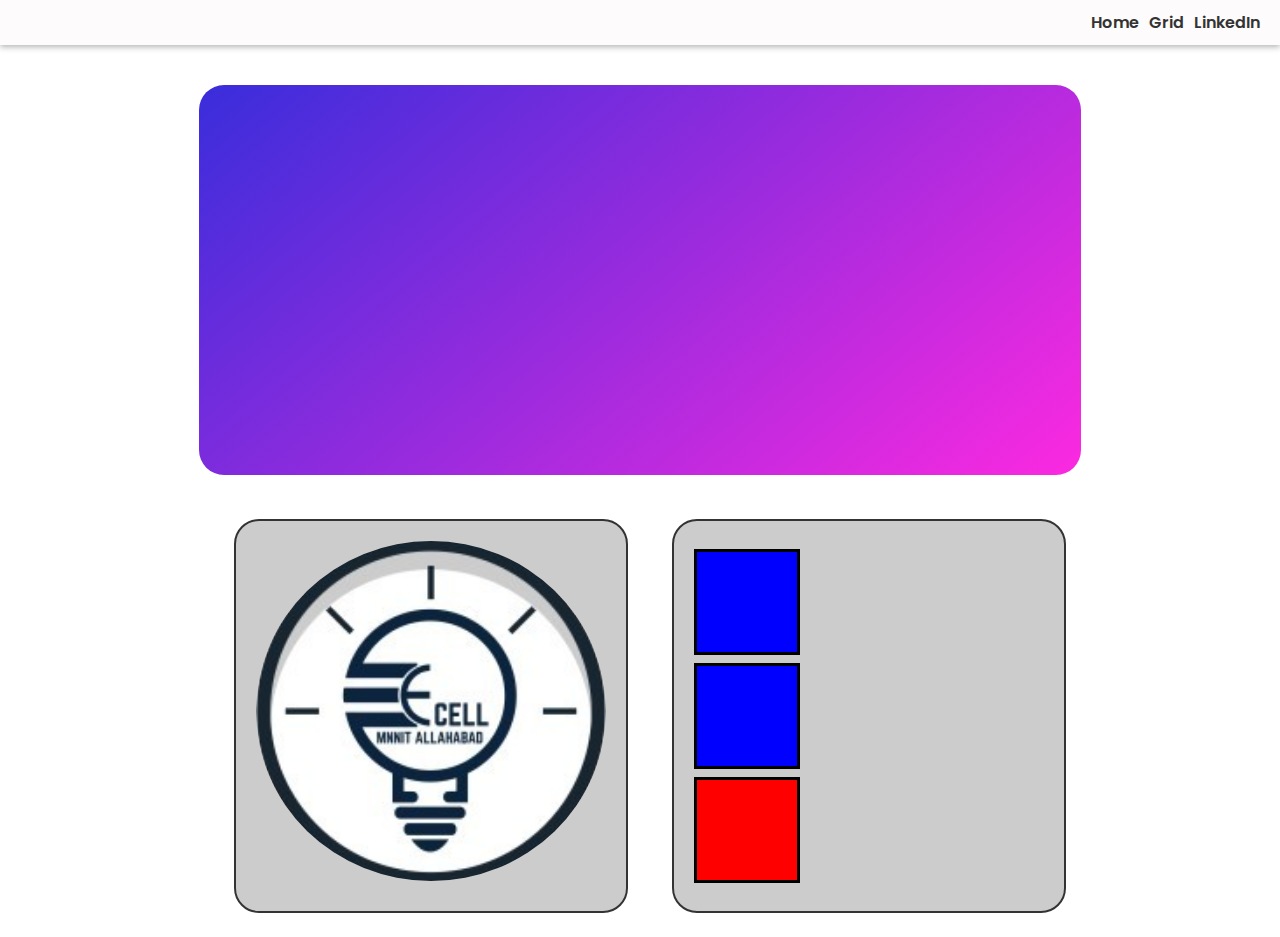
<file: index.html>
<!DOCTYPE html>
<html lang="en">
<head>
    <meta charset="UTF-8">
    <meta name="viewport" content="width=device-width, initial-scale=1.0">
    <title>MyProject</title>
    <link rel="stylesheet" href="style.css">
</head>
<body>
    <nav class="navbar">
        <div class="container">
            <div class="navbar-links">
                <a href="second.html" class="navbar-link">Home</a>
                <a href="index.html" class="navbar-link">Grid</a>
                <a href="https://www.linkedin.com/in/sumit-verma-b007771a5" class="navbar-link">LinkedIn</a>
            </div>
        </div>
    </nav>
    <!-- First Container -->
 <!-- Parent container for the curved containers -->
 <div class="container2">
    <div class="curved-containers">
        <!-- First Container -->
        <section class="curved-container" id="first-container">
           
        </section>

        <!-- Second Container -->
        <section class="curved-container" id="second-container">
            <div class="second-container-child"></div>
        </section>

        <!-- Third Container -->
        <section class="curved-container" id="third-container"> 
            <div class="third-container-child"></div>
            <div class="third-container-child"></div>
            <div class="third-container-child" id="last"></div>
    </section>
</div>
<script src="script.js"></script>
</body>
</html>
</file>
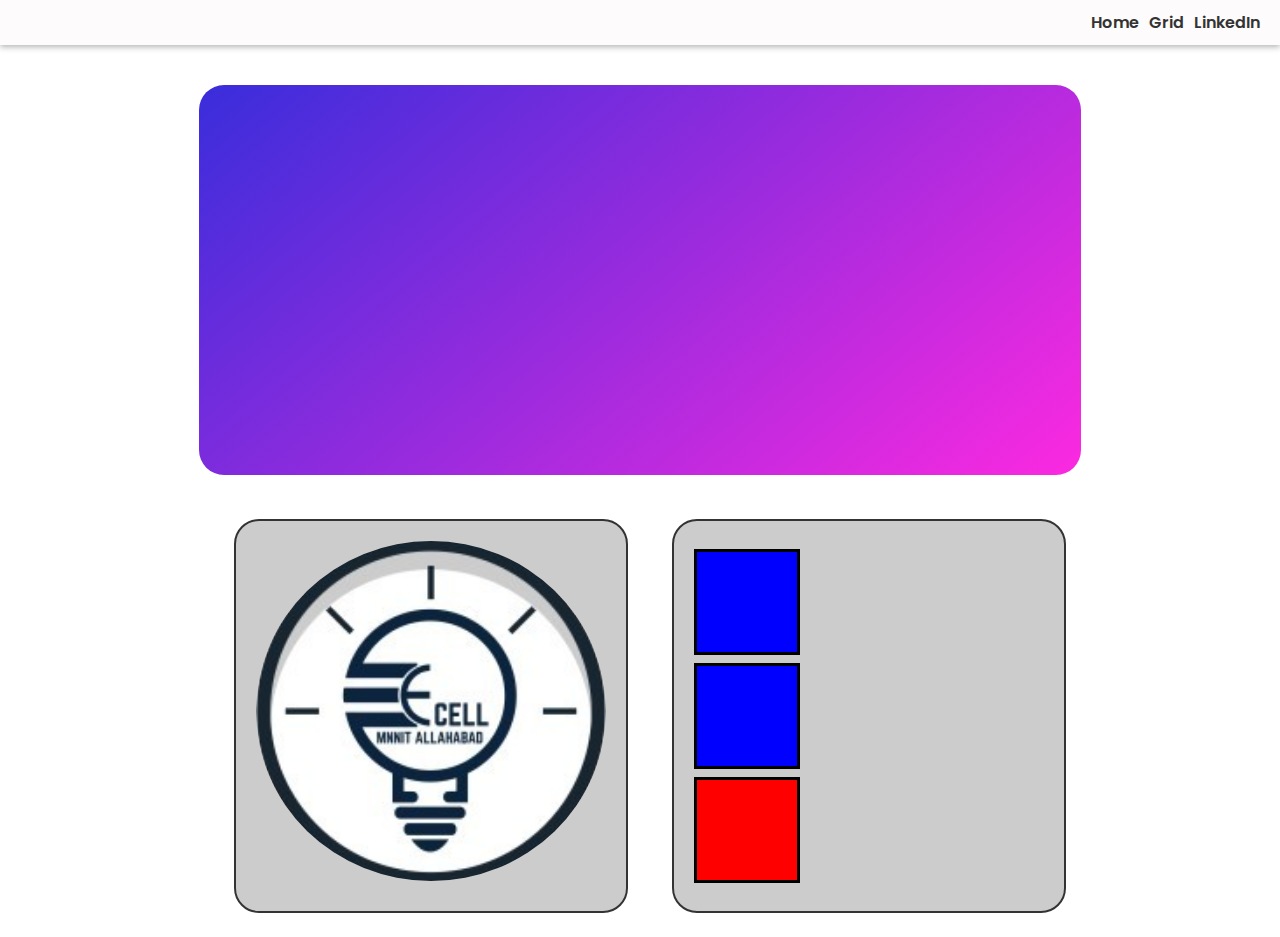
<file: project1/index.html>
<!DOCTYPE html>
<html lang="en">
<head>
    <meta charset="UTF-8">
    <meta name="viewport" content="width=device-width, initial-scale=1.0">
    <title>MyProject</title>
    <link rel="stylesheet" href="style.css">
</head>
<body>
    <nav class="navbar">
        <div class="container">
            <div class="navbar-links">
                <a href="second.html" class="navbar-link">Home</a>
                <a href="index.html" class="navbar-link">Grid</a>
                <a href="https://www.linkedin.com/in/sumit-verma-b007771a5" class="navbar-link">LinkedIn</a>
            </div>
        </div>
    </nav>
    <!-- First Container -->
 <!-- Parent container for the curved containers -->
 <div class="container2">
    <div class="curved-containers">
        <!-- First Container -->
        <section class="curved-container" id="first-container">
           
        </section>

        <!-- Second Container -->
        <section class="curved-container" id="second-container">
            <div class="second-container-child"></div>
        </section>

        <!-- Third Container -->
        <section class="curved-container" id="third-container"> 
            <div class="third-container-child"></div>
            <div class="third-container-child"></div>
            <div class="third-container-child" id="last"></div>
    </section>
</div>
<script src="script.js"></script>
</body>
</html>
</file>
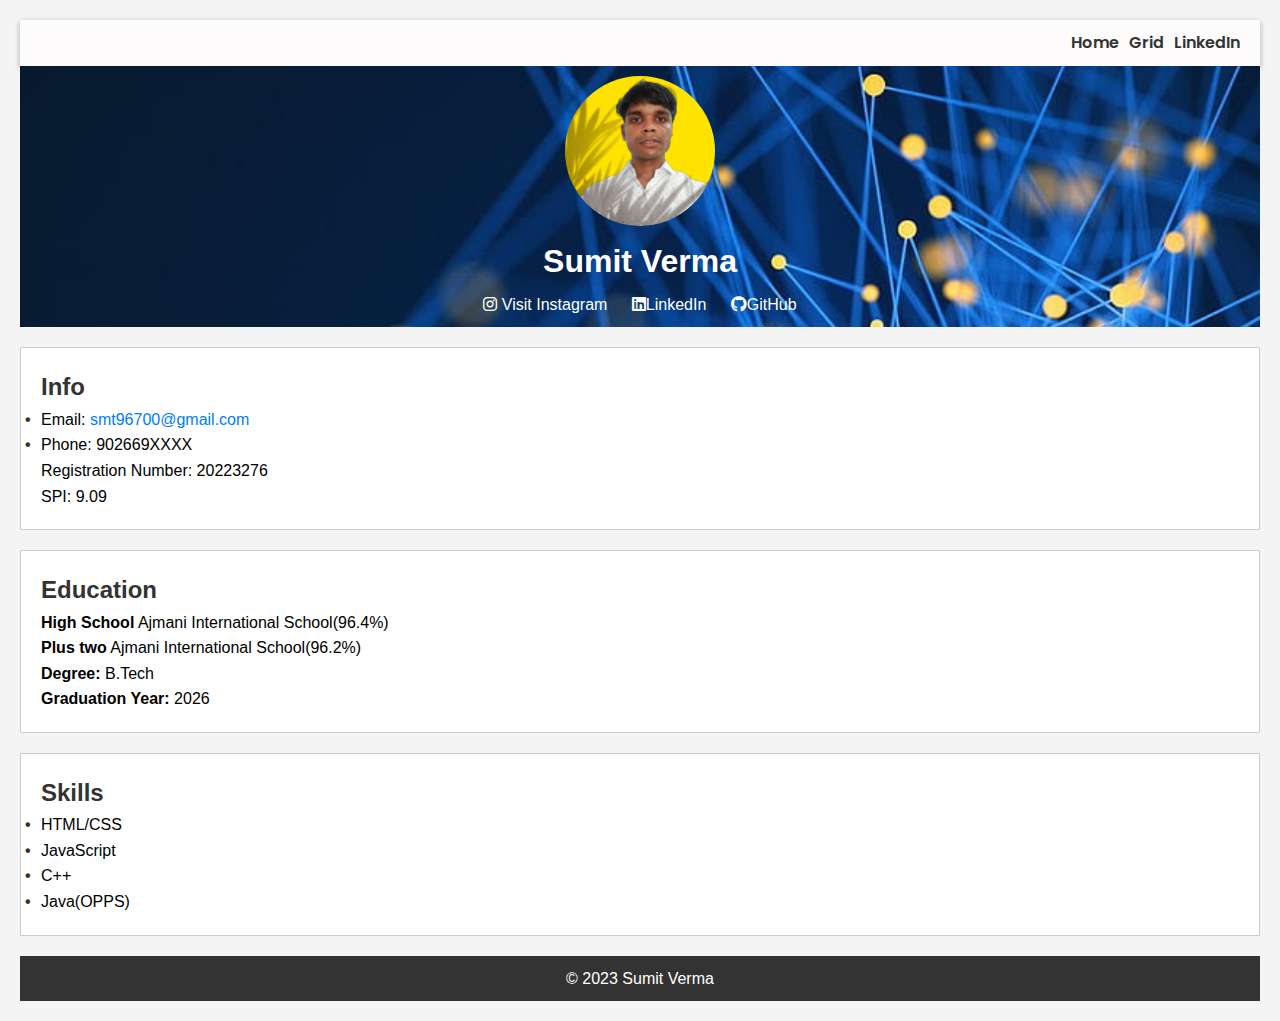
<file: second.html>
<!DOCTYPE html>
<html lang="en">
<head>
    <meta charset="UTF-8">
    <meta name="viewport" content="width=device-width, initial-scale=1.0">
    <link rel="stylesheet" href="style2.css">
    <link rel="stylesheet" href="https://cdnjs.cloudflare.com/ajax/libs/font-awesome/6.0.0-beta3/css/all.min.css">
    <title>My Resume</title>
</head>
<body>
    <nav class="navbar">
        <div class="container">
            <div class="navbar-links">
                <a href="second.html" class="navbar-link">Home</a>
                <a href="index.html" class="navbar-link">Grid</a>
                <a href="https://www.linkedin.com/in/sumit-verma-b007771a5" class="navbar-link">LinkedIn</a>
            </div>
        </div>
    </nav>
    <header>
        <div class="profile-picture">
            <img src="images/profile.jpeg" alt="Your Profile Picture">
        </div>
        <h1>Sumit Verma</h1>
        <a href="https://www.instagram.com/smt.6835/" target="_blank" class="instagram-button">
        <i class="fab fa-instagram"></i> Visit Instagram
    </a>
    <a href="https://www.linkedin.com/in/sumit-verma-b007771a5" target="_blank"><i class="fab fa-linkedin"></i>LinkedIn</a>
    <a href="https://github.com/smt96700" target="_blank"><i class="fab fa-github"></i>GitHub</a>   
</header>

    <section id="contact">
        <h2>Info</h2>
        <ul>
            <li>Email: <a href="mailto:smt96700@gmail.com">smt96700@gmail.com</a>
            </li>
            <li>Phone: 902669XXXX</li>
           
            <p>Registration Number: 20223276</p>
            <p>SPI: 9.09</p>
        </ul>
    </section>

    <section id="education">
        <h2>Education</h2>
        <p><strong>High School</strong> Ajmani International School(96.4%)</p>
        <p><strong>Plus two</strong> Ajmani International School(96.2%)</p>
        <p><strong>Degree: </strong> B.Tech</p>
        <p><strong>Graduation Year:</strong> 2026</p>
    </section>

    <section id="skills">
        <h2>Skills</h2>
        <ul>
            <li>HTML/CSS</li>
            <li>JavaScript</li>
            <li>C++</li>
            <li>Java(OPPS)</li>
        </ul>
    </section>

    <footer>
        <p>&copy; 2023 Sumit Verma</p>
    </footer>
</body>
</html>
</file>
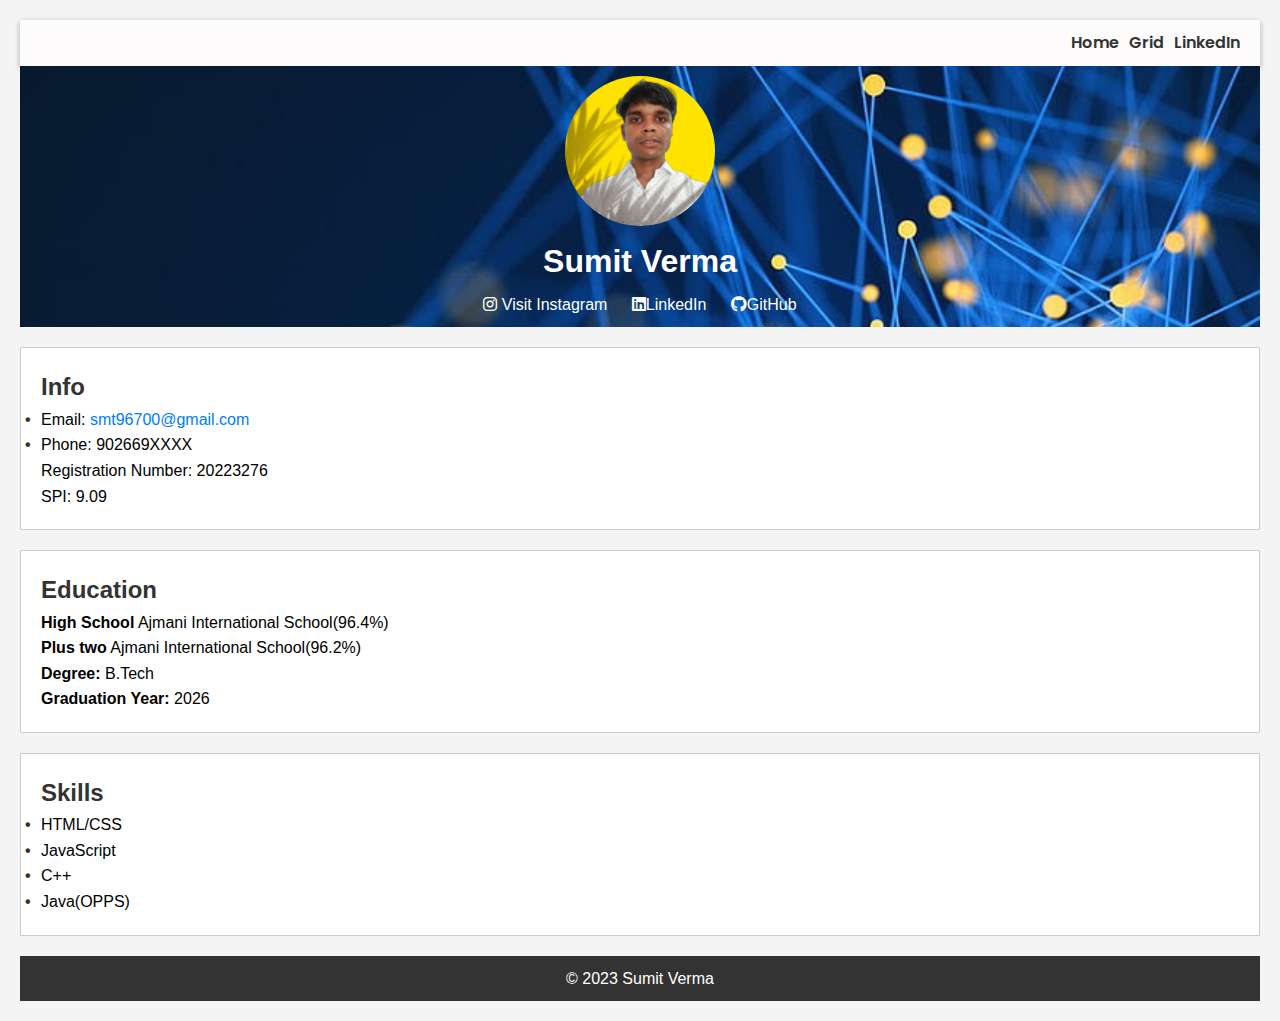
<file: project1/second.html>
<!DOCTYPE html>
<html lang="en">
<head>
    <meta charset="UTF-8">
    <meta name="viewport" content="width=device-width, initial-scale=1.0">
    <link rel="stylesheet" href="style2.css">
    <link rel="stylesheet" href="https://cdnjs.cloudflare.com/ajax/libs/font-awesome/6.0.0-beta3/css/all.min.css">
    <title>My Resume</title>
</head>
<body>
    <nav class="navbar">
        <div class="container">
            <div class="navbar-links">
                <a href="second.html" class="navbar-link">Home</a>
                <a href="index.html" class="navbar-link">Grid</a>
                <a href="https://www.linkedin.com/in/sumit-verma-b007771a5" class="navbar-link">LinkedIn</a>
            </div>
        </div>
    </nav>
    <header>
        <div class="profile-picture">
            <img src="images/profile.jpeg" alt="Your Profile Picture">
        </div>
        <h1>Sumit Verma</h1>
        <a href="https://www.instagram.com/smt.6835/" target="_blank" class="instagram-button">
        <i class="fab fa-instagram"></i> Visit Instagram
    </a>
    <a href="https://www.linkedin.com/in/sumit-verma-b007771a5" target="_blank"><i class="fab fa-linkedin"></i>LinkedIn</a>
    <a href="https://github.com/smt96700" target="_blank"><i class="fab fa-github"></i>GitHub</a>   
</header>

    <section id="contact">
        <h2>Info</h2>
        <ul>
            <li>Email: <a href="mailto:smt96700@gmail.com">smt96700@gmail.com</a>
            </li>
            <li>Phone: 902669XXXX</li>
           
            <p>Registration Number: 20223276</p>
            <p>SPI: 9.09</p>
        </ul>
    </section>

    <section id="education">
        <h2>Education</h2>
        <p><strong>High School</strong> Ajmani International School(96.4%)</p>
        <p><strong>Plus two</strong> Ajmani International School(96.2%)</p>
        <p><strong>Degree: </strong> B.Tech</p>
        <p><strong>Graduation Year:</strong> 2026</p>
    </section>

    <section id="skills">
        <h2>Skills</h2>
        <ul>
            <li>HTML/CSS</li>
            <li>JavaScript</li>
            <li>C++</li>
            <li>Java(OPPS)</li>
        </ul>
    </section>

    <footer>
        <p>&copy; 2023 Sumit Verma</p>
    </footer>
</body>
</html>
</file>
<file: style.css>
/* Reset some default styles */
@import url('https://fonts.googleapis.com/css2?family=Poppins&family=Ubuntu&family=Varela+Round&display=swap');
body, ul {
    margin: 0;
    padding: 0;
}

/* Define the styles for the navigation bar */
.navbar {
    background-color: #fdfbfb; /* Background color of the navbar */
    color: #333; /* Text color */
    font-family: Arial, sans-serif; /* Font for the links */
    box-shadow: 0px 2px 6px rgba(0, 0, 0, 0.3);
}

.container {
    max-width: 960px; /* Limit the width of the container */
    margin-left: auto; /* Center the container horizontally */
    padding: 10px 20px; /* Add some padding inside the container */
}

.navbar-links {
    display: flex; /* Display the links horizontally */
    justify-content: flex-end; /* Align links to the right */
    align-items: center; /* Center vertically */
    gap: 10px; /* Add spacing between links */
}

.navbar-link {
    text-decoration: none; /* Remove underline from links */
    color: #333; /* Text color for links */
    font-family: Poppins;
    font-weight: 600;
}

/* Media query for responsiveness */



/* ... your existing CSS ... */

/* Style for the curved containers */
.curved-container {
    
    background-color: #3498db; /* Background color of the containers */
    color: #fff; /* Text color */
    border-radius: 25px; /* Curved vertices */
    padding: 20px; /* Add padding inside the containers */
    margin: 20px; /* Add margin around the containers */
    text-align: center; /* Center text horizontally */
}
/* Parent container for the curved containers */
.container2 {
    text-align: center; /* Center the inline-block elements horizontally */
    margin-top: 20px; /* Add margin at the top if needed */
}

/* Style for the curved containers */
.curved-containers {
    display: inline-block; /* Use Flexbox to arrange child divs */
}
.curved-container {
    display:inline-block; /*Display the containers inline */
    width: 350px;
    height:350px;
     background-color: #fff;/* background */
    color: #fff; /* Text color */
    border-radius: 25px; /* Curved vertices */
    padding: 20px; /* Add padding inside the containers */
    text-align: center; /* Center text horizontally */
    margin-right: 20px; /* Add margin to create spacing between containers */
}

/* Remove the right margin from the last container */
.curved-container:last-child {
    margin-right: 0;
}
/* add color gradient to first .container */
#first-container{
    background: linear-gradient(140deg, #392ddb, #fc29e0);
}
#second-container{
    
    /* Border-Styles */
    border:2px solid #333;
    border-radius:25px;
    padding: 20px;
    background-color: rgba(0, 0, 0, 0.2)

}
.second-container-child{
    background-image: url('images/e_cell.jpg'); /* Replace 'your-image.jpg' with your image file path */
    background-size: cover; /* Cover the entire container with the background image */
    background-repeat: no-repeat;
    background-position: center; /* Center the background image */
    height:340px;

    border-radius: 50%;
}
#third-container{
    border: 2px solid #333;
    background-color: rgba(0, 0, 0, 0.2);
    border-radius:25px;
    margin-right:20px;
}
/* Media query for responsiveness on smaller screens (phones) */
/* ... Your existing CSS ... */

/* Media query for responsiveness on smaller screens (phones) */


    /* Style for the third container on smaller screens */
    #third-container {
        margin-right: 0; /* Remove right margin for better spacing */
    }
@media screen and (min-width: 480px) and (max-width: 1300px){
    
     #first-container{
         margin: 20px 20px;
         margin-right: 20px;
         width: 90%;
     }

}

#last{
    background-color: red !important;
}
.third-container-child{
    height : 100px;
    width : 100px;
    border : solid black;
    margin-top: 8px ;
    background-color: blue;
}

@media (max-width: 480px) {
    /* Adjust container width and margins for smaller screens */
    .navbar-links {
        flex-direction: column; /* Stack the links vertically */
        align-items: flex-start; /* Align links to the left */
    }

    .navbar-link {
        margin: 5px 0; /* Add spacing between stacked links */
    }
    .curved-container {
        width: 100%; /* Full width on smaller screens */
        margin: 10px 0; /* Adjust margin for spacing */
    }

    /* Adjust font size for better readability on smaller screens */
    .navbar-link {
        font-size: 16px; /* Adjust font size as needed */
    }
    /* Style for the second container's child on smaller screens */
    #first-container{
        margin-right: 0;
    }
    .second-container-child {
        width: 100%; /* Use 100% width for better responsiveness */
        height: 100%;
        border-radius: 50%; /* Remove border radius on smaller screens */
        background-size: cover; /* Cover the entire container with the background image */
        background-repeat: no-repeat;
        background-position: center; /* Center the background image */
        
    }

    /* Style for the third container on smaller screens */
    #third-container {
        margin-right: 0; /* Remove right margin for better spacing */
    }
    .curved-container{
        height: 176px;
        width : 176px;
    }
    .third-container-child{
    height : 50px;
    width : 50px;
    border : solid black;
    margin-top: 4px ;
   
}

}
</file>
<file: project1/style.css>
/* Reset some default styles */
@import url('https://fonts.googleapis.com/css2?family=Poppins&family=Ubuntu&family=Varela+Round&display=swap');
body, ul {
    margin: 0;
    padding: 0;
}

/* Define the styles for the navigation bar */
.navbar {
    background-color: #fdfbfb; /* Background color of the navbar */
    color: #333; /* Text color */
    font-family: Arial, sans-serif; /* Font for the links */
    box-shadow: 0px 2px 6px rgba(0, 0, 0, 0.3);
}

.container {
    max-width: 960px; /* Limit the width of the container */
    margin-left: auto; /* Center the container horizontally */
    padding: 10px 20px; /* Add some padding inside the container */
}

.navbar-links {
    display: flex; /* Display the links horizontally */
    justify-content: flex-end; /* Align links to the right */
    align-items: center; /* Center vertically */
    gap: 10px; /* Add spacing between links */
}

.navbar-link {
    text-decoration: none; /* Remove underline from links */
    color: #333; /* Text color for links */
    font-family: Poppins;
    font-weight: 600;
}

/* Media query for responsiveness */



/* ... your existing CSS ... */

/* Style for the curved containers */
.curved-container {
    
    background-color: #3498db; /* Background color of the containers */
    color: #fff; /* Text color */
    border-radius: 25px; /* Curved vertices */
    padding: 20px; /* Add padding inside the containers */
    margin: 20px; /* Add margin around the containers */
    text-align: center; /* Center text horizontally */
}
/* Parent container for the curved containers */
.container2 {
    text-align: center; /* Center the inline-block elements horizontally */
    margin-top: 20px; /* Add margin at the top if needed */
}

/* Style for the curved containers */
.curved-containers {
    display: inline-block; /* Use Flexbox to arrange child divs */
}
.curved-container {
    display:inline-block; /*Display the containers inline */
    width: 350px;
    height:350px;
     background-color: #fff;/* background */
    color: #fff; /* Text color */
    border-radius: 25px; /* Curved vertices */
    padding: 20px; /* Add padding inside the containers */
    text-align: center; /* Center text horizontally */
    margin-right: 20px; /* Add margin to create spacing between containers */
}

/* Remove the right margin from the last container */
.curved-container:last-child {
    margin-right: 0;
}
/* add color gradient to first .container */
#first-container{
    background: linear-gradient(140deg, #392ddb, #fc29e0);
}
#second-container{
    
    /* Border-Styles */
    border:2px solid #333;
    border-radius:25px;
    padding: 20px;
    background-color: rgba(0, 0, 0, 0.2)

}
.second-container-child{
    background-image: url('images/e_cell.jpg'); /* Replace 'your-image.jpg' with your image file path */
    background-size: cover; /* Cover the entire container with the background image */
    background-repeat: no-repeat;
    background-position: center; /* Center the background image */
    height:340px;

    border-radius: 50%;
}
#third-container{
    border: 2px solid #333;
    background-color: rgba(0, 0, 0, 0.2);
    border-radius:25px;
    margin-right:20px;
}
/* Media query for responsiveness on smaller screens (phones) */
/* ... Your existing CSS ... */

/* Media query for responsiveness on smaller screens (phones) */


    /* Style for the third container on smaller screens */
    #third-container {
        margin-right: 0; /* Remove right margin for better spacing */
    }
@media screen and (min-width: 480px) and (max-width: 1300px){
    
     #first-container{
         margin: 20px 20px;
         margin-right: 20px;
         width: 90%;
     }

}

#last{
    background-color: red !important;
}
.third-container-child{
    height : 100px;
    width : 100px;
    border : solid black;
    margin-top: 8px ;
    background-color: blue;
}

@media (max-width: 480px) {
    /* Adjust container width and margins for smaller screens */
    .navbar-links {
        flex-direction: column; /* Stack the links vertically */
        align-items: flex-start; /* Align links to the left */
    }

    .navbar-link {
        margin: 5px 0; /* Add spacing between stacked links */
    }
    .curved-container {
        width: 100%; /* Full width on smaller screens */
        margin: 10px 0; /* Adjust margin for spacing */
    }

    /* Adjust font size for better readability on smaller screens */
    .navbar-link {
        font-size: 16px; /* Adjust font size as needed */
    }
    /* Style for the second container's child on smaller screens */
    #first-container{
        margin-right: 0;
    }
    .second-container-child {
        width: 100%; /* Use 100% width for better responsiveness */
        height: 100%;
        border-radius: 50%; /* Remove border radius on smaller screens */
        background-size: cover; /* Cover the entire container with the background image */
        background-repeat: no-repeat;
        background-position: center; /* Center the background image */
        
    }

    /* Style for the third container on smaller screens */
    #third-container {
        margin-right: 0; /* Remove right margin for better spacing */
    }
    .curved-container{
        height: 176px;
        width : 176px;
    }
    .third-container-child{
    height : 50px;
    width : 50px;
    border : solid black;
    margin-top: 4px ;
   
}

}
</file>
<file: style2.css>
/* Reset some default styles */
@import url('https://fonts.googleapis.com/css2?family=Poppins&family=Ubuntu&family=Varela+Round&display=swap');
body, ul {
    margin: 0;
    padding: 0;
}

/* Define the styles for the navigation bar */
.navbar {
    background-color: #fdfbfb; /* Background color of the navbar */
    color: #333; /* Text color */
    font-family: Arial, sans-serif; /* Font for the links */
    box-shadow: 0px 2px 6px rgba(0, 0, 0, 0.3);
}

.container {
    max-width: 960px; /* Limit the width of the container */
    margin-left: auto; /* Center the container horizontally */
    padding: 10px 20px; /* Add some padding inside the container */
}

.navbar-links {
    display: flex; /* Display the links horizontally */
    justify-content: flex-end; /* Align links to the right */
    align-items: center; /* Center vertically */
    gap: 10px; /* Add spacing between links */
}

.navbar-link {
    text-decoration: none; /* Remove underline from links */
    color: #333; /* Text color for links */
    font-family: Poppins;
    font-weight: 600;
}
* {
    margin: 0;
    padding: 0;
    box-sizing: border-box;
}

body {
    font-family: Arial, sans-serif;
    line-height: 1.6;
    background-color: #f4f4f4;
    padding: 20px;
}

header {
    text-align: center;
    background-image: url(images/background.jpg);
    background-repeat: no repeat;
    background-size:cover;
    color: #fff;
    padding: 10px;
}
header a{
    padding: 10px;
    color:#fff;
}
h1 {
    margin-bottom: 5px;
}

#contact, #education, #experience, #skills {
    margin-top: 20px;
    padding: 20px;
    background-color: #fff;
    border: 1px solid #ccc;
}

#contact ul, #education p, #experience article, #skills ul {
    list-style: none;
}

#contact ul li::before, #skills ul li::before {
    content: "\2022";
    color: #333;
    font-weight: bold;
    display: inline-block;
    width: 1em;
    margin-left: -1em;
}

h2, h3 {
    color: #333;
}

a {
    color: #007bff;
    text-decoration: none;
}

a:hover {
    text-decoration: underline;
}

footer {
    text-align: center;
    margin-top: 20px;
    padding: 10px;
    background-color: #333;
    color: #fff;
}
.profile-picture {
    width: 150px;
    height: 150px;
    border-radius: 50%;
    overflow: hidden; /* Ensures the image is clipped within the circular shape */
    margin: 0 auto 10px; /* Center the profile picture and add some bottom margin */
}

.profile-picture img {
    width: 100%;
    height: 100%;
    object-fit: cover; /* Ensures the image covers the entire circle without stretching */
}
@media (max-width: 480px) {
    /* Adjust container width and margins for smaller screens */
    .navbar-links {
        flex-direction: column; /* Stack the links vertically */
        align-items: flex-start; /* Align links to the left */
    }

    .navbar-link {
        margin: 5px 0; /* Add spacing between stacked links */
    }
    .curved-container {
        width: 100%; /* Full width on smaller screens */
        margin: 10px 0; /* Adjust margin for spacing */
    }

    /* Adjust font size for better readability on smaller screens */
    .navbar-link {
        font-size: 16px; /* Adjust font size as needed */
    }
}
</file>
<file: project1/style2.css>
/* Reset some default styles */
@import url('https://fonts.googleapis.com/css2?family=Poppins&family=Ubuntu&family=Varela+Round&display=swap');
body, ul {
    margin: 0;
    padding: 0;
}

/* Define the styles for the navigation bar */
.navbar {
    background-color: #fdfbfb; /* Background color of the navbar */
    color: #333; /* Text color */
    font-family: Arial, sans-serif; /* Font for the links */
    box-shadow: 0px 2px 6px rgba(0, 0, 0, 0.3);
}

.container {
    max-width: 960px; /* Limit the width of the container */
    margin-left: auto; /* Center the container horizontally */
    padding: 10px 20px; /* Add some padding inside the container */
}

.navbar-links {
    display: flex; /* Display the links horizontally */
    justify-content: flex-end; /* Align links to the right */
    align-items: center; /* Center vertically */
    gap: 10px; /* Add spacing between links */
}

.navbar-link {
    text-decoration: none; /* Remove underline from links */
    color: #333; /* Text color for links */
    font-family: Poppins;
    font-weight: 600;
}
* {
    margin: 0;
    padding: 0;
    box-sizing: border-box;
}

body {
    font-family: Arial, sans-serif;
    line-height: 1.6;
    background-color: #f4f4f4;
    padding: 20px;
}

header {
    text-align: center;
    background-image: url(images/background.jpg);
    background-repeat: no repeat;
    background-size:cover;
    color: #fff;
    padding: 10px;
}
header a{
    padding: 10px;
    color:#fff;
}
h1 {
    margin-bottom: 5px;
}

#contact, #education, #experience, #skills {
    margin-top: 20px;
    padding: 20px;
    background-color: #fff;
    border: 1px solid #ccc;
}

#contact ul, #education p, #experience article, #skills ul {
    list-style: none;
}

#contact ul li::before, #skills ul li::before {
    content: "\2022";
    color: #333;
    font-weight: bold;
    display: inline-block;
    width: 1em;
    margin-left: -1em;
}

h2, h3 {
    color: #333;
}

a {
    color: #007bff;
    text-decoration: none;
}

a:hover {
    text-decoration: underline;
}

footer {
    text-align: center;
    margin-top: 20px;
    padding: 10px;
    background-color: #333;
    color: #fff;
}
.profile-picture {
    width: 150px;
    height: 150px;
    border-radius: 50%;
    overflow: hidden; /* Ensures the image is clipped within the circular shape */
    margin: 0 auto 10px; /* Center the profile picture and add some bottom margin */
}

.profile-picture img {
    width: 100%;
    height: 100%;
    object-fit: cover; /* Ensures the image covers the entire circle without stretching */
}
@media (max-width: 480px) {
    /* Adjust container width and margins for smaller screens */
    .navbar-links {
        flex-direction: column; /* Stack the links vertically */
        align-items: flex-start; /* Align links to the left */
    }

    .navbar-link {
        margin: 5px 0; /* Add spacing between stacked links */
    }
    .curved-container {
        width: 100%; /* Full width on smaller screens */
        margin: 10px 0; /* Adjust margin for spacing */
    }

    /* Adjust font size for better readability on smaller screens */
    .navbar-link {
        font-size: 16px; /* Adjust font size as needed */
    }
}
</file>
